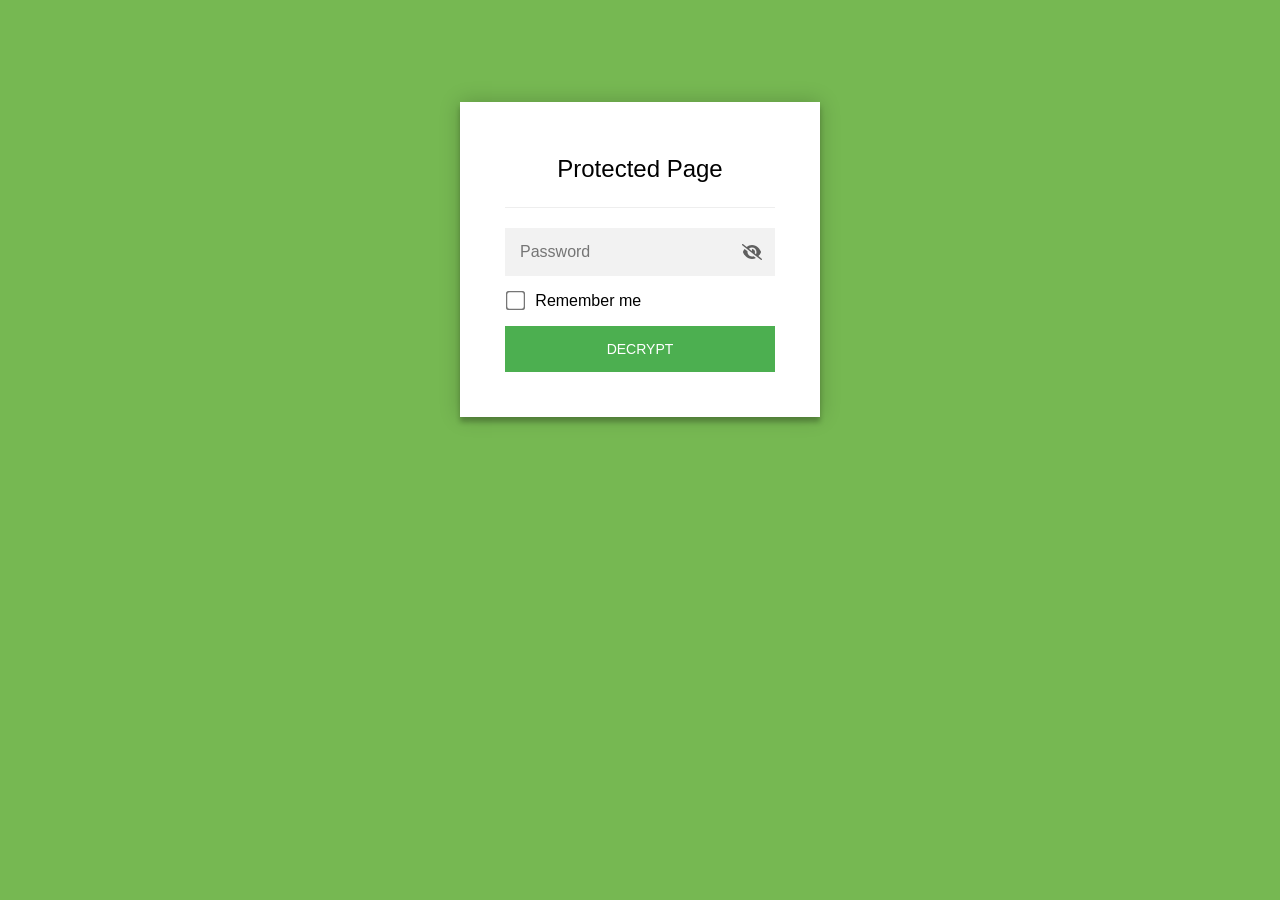
<file: encrypted/index.html>
<!DOCTYPE html>
<html class="staticrypt-html">
    <head>
        <meta charset="utf-8" />
        <title>Protected Page</title>
        <meta name="viewport" content="width=device-width, initial-scale=1" />

        <!-- do not cache this page -->
        <meta http-equiv="cache-control" content="max-age=0" />
        <meta http-equiv="cache-control" content="no-cache" />
        <meta http-equiv="expires" content="0" />
        <meta http-equiv="expires" content="Tue, 01 Jan 1980 1:00:00 GMT" />
        <meta http-equiv="pragma" content="no-cache" />

        <style>
            .staticrypt-hr {
                margin-top: 20px;
                margin-bottom: 20px;
                border: 0;
                border-top: 1px solid #eee;
            }

            .staticrypt-page {
                width: 360px;
                padding: 8% 0 0;
                margin: auto;
                box-sizing: border-box;
            }

            .staticrypt-form {
                position: relative;
                z-index: 1;
                background: #ffffff;
                max-width: 360px;
                margin: 0 auto 100px;
                padding: 45px;
                text-align: center;
                box-shadow: 0 0 20px 0 rgba(0, 0, 0, 0.2), 0 5px 5px 0 rgba(0, 0, 0, 0.24);
            }

            .staticrypt-form input[type="password"],
            input[type="text"] {
                background: inherit;
                border: 0;
                box-sizing: border-box; /* This ensures padding is included in the total width */
                font-size: 14px;
                outline: 0;
                padding: 15px 30px 15px 15px; /* Adjust the padding to ensure there is space for the icon */
                width: 100%;
            }

            .staticrypt-password-container {
                position: relative;
                outline: 0;
                background: #f2f2f2;
                width: 100%;
                border: 0;
                margin: 0 0 15px;
                box-sizing: border-box;
            }

            .staticrypt-toggle-password-visibility {
                cursor: pointer;
                height: 20px;
                opacity: 60%;
                padding: 13px;
                position: absolute;
                right: 0;
                top: 50%;
                transform: translateY(-50%);
                width: 20px;
            }

            .staticrypt-form .staticrypt-decrypt-button {
                text-transform: uppercase;
                outline: 0;
                background: #4CAF50;
                width: 100%;
                border: 0;
                padding: 15px;
                color: #ffffff;
                font-size: 14px;
                cursor: pointer;
            }

            .staticrypt-form .staticrypt-decrypt-button:hover,
            .staticrypt-form .staticrypt-decrypt-button:active,
            .staticrypt-form .staticrypt-decrypt-button:focus {
                background: #4CAF50;
                filter: brightness(92%);
            }

            .staticrypt-html {
                height: 100%;
            }

            .staticrypt-body {
                height: 100%;
                margin: 0;
            }

            .staticrypt-content {
                height: 100%;
                margin-bottom: 1em;
                background: #76B852;
                font-family: "Arial", sans-serif;
                -webkit-font-smoothing: antialiased;
                -moz-osx-font-smoothing: grayscale;
            }

            .staticrypt-instructions {
                margin-top: -1em;
                margin-bottom: 1em;
            }

            .staticrypt-title {
                font-size: 1.5em;
            }

            label.staticrypt-remember {
                display: flex;
                align-items: center;
                margin-bottom: 1em;
            }

            .staticrypt-remember input[type="checkbox"] {
                transform: scale(1.5);
                margin-right: 1em;
            }

            .hidden {
                display: none !important;
            }

            .staticrypt-spinner-container {
                height: 100%;
                display: flex;
                align-items: center;
                justify-content: center;
            }

            .staticrypt-spinner {
                display: inline-block;
                width: 2rem;
                height: 2rem;
                vertical-align: text-bottom;
                border: 0.25em solid gray;
                border-right-color: transparent;
                border-radius: 50%;
                -webkit-animation: spinner-border 0.75s linear infinite;
                animation: spinner-border 0.75s linear infinite;
                animation-duration: 0.75s;
                animation-timing-function: linear;
                animation-delay: 0s;
                animation-iteration-count: infinite;
                animation-direction: normal;
                animation-fill-mode: none;
                animation-play-state: running;
                animation-name: spinner-border;
            }

            @keyframes spinner-border {
                100% {
                    transform: rotate(360deg);
                }
            }

            @media screen and (-webkit-min-device-pixel-ratio: 0) {
                .staticrypt-form input[type="password"],
                input[type="text"] {
                    font-size: 16px;
                }
            }
        </style>
    </head>

    <body class="staticrypt-body">
        <div id="staticrypt_loading" class="staticrypt-spinner-container">
            <div class="staticrypt-spinner"></div>
        </div>

        <div id="staticrypt_content" class="staticrypt-content hidden">
            <div class="staticrypt-page">
                <div class="staticrypt-form">
                    <div class="staticrypt-instructions">
                        <p class="staticrypt-title">Protected Page</p>
                        <p></p>
                    </div>

                    <hr class="staticrypt-hr" />

                    <form id="staticrypt-form" action="#" method="post">
                        <div class="staticrypt-password-container">
                            <input
                                id="staticrypt-password"
                                type="password"
                                name="password"
                                placeholder="Password"
                                autofocus
                            />

                            <img
                                class="staticrypt-toggle-password-visibility"
                                alt="Show password"
                                title="Show password"
                                src="[data-uri]"
                            />
                        </div>

                        <label id="staticrypt-remember-label" class="staticrypt-remember hidden">
                            <input id="staticrypt-remember" type="checkbox" name="remember" />
                            Remember me
                        </label>

                        <input type="submit" class="staticrypt-decrypt-button" value="DECRYPT" />
                    </form>
                </div>
            </div>
        </div>

        <script>
            // these variables will be filled when generating the file - the template format is 'variable_name'
            const staticryptInitiator = ((function(){
  const exports = {};
  const cryptoEngine = ((function(){
  const exports = {};
  const { subtle } = crypto;

const IV_BITS = 16 * 8;
const HEX_BITS = 4;
const ENCRYPTION_ALGO = "AES-CBC";

/**
 * Translates between utf8 encoded hexadecimal strings
 * and Uint8Array bytes.
 */
const HexEncoder = {
    /**
     * hex string -> bytes
     * @param {string} hexString
     * @returns {Uint8Array}
     */
    parse: function (hexString) {
        if (hexString.length % 2 !== 0) throw "Invalid hexString";
        const arrayBuffer = new Uint8Array(hexString.length / 2);

        for (let i = 0; i < hexString.length; i += 2) {
            const byteValue = parseInt(hexString.substring(i, i + 2), 16);
            if (isNaN(byteValue)) {
                throw "Invalid hexString";
            }
            arrayBuffer[i / 2] = byteValue;
        }
        return arrayBuffer;
    },

    /**
     * bytes -> hex string
     * @param {Uint8Array} bytes
     * @returns {string}
     */
    stringify: function (bytes) {
        const hexBytes = [];

        for (let i = 0; i < bytes.length; ++i) {
            let byteString = bytes[i].toString(16);
            if (byteString.length < 2) {
                byteString = "0" + byteString;
            }
            hexBytes.push(byteString);
        }
        return hexBytes.join("");
    },
};

/**
 * Translates between utf8 strings and Uint8Array bytes.
 */
const UTF8Encoder = {
    parse: function (str) {
        return new TextEncoder().encode(str);
    },

    stringify: function (bytes) {
        return new TextDecoder().decode(bytes);
    },
};

/**
 * Salt and encrypt a msg with a password.
 */
async function encrypt(msg, hashedPassword) {
    // Must be 16 bytes, unpredictable, and preferably cryptographically random. However, it need not be secret.
    // https://developer.mozilla.org/en-US/docs/Web/API/SubtleCrypto/encrypt#parameters
    const iv = crypto.getRandomValues(new Uint8Array(IV_BITS / 8));

    const key = await subtle.importKey("raw", HexEncoder.parse(hashedPassword), ENCRYPTION_ALGO, false, ["encrypt"]);

    const encrypted = await subtle.encrypt(
        {
            name: ENCRYPTION_ALGO,
            iv: iv,
        },
        key,
        UTF8Encoder.parse(msg)
    );

    // iv will be 32 hex characters, we prepend it to the ciphertext for use in decryption
    return HexEncoder.stringify(iv) + HexEncoder.stringify(new Uint8Array(encrypted));
}
exports.encrypt = encrypt;

/**
 * Decrypt a salted msg using a password.
 *
 * @param {string} encryptedMsg
 * @param {string} hashedPassword
 * @returns {Promise<string>}
 */
async function decrypt(encryptedMsg, hashedPassword) {
    const ivLength = IV_BITS / HEX_BITS;
    const iv = HexEncoder.parse(encryptedMsg.substring(0, ivLength));
    const encrypted = encryptedMsg.substring(ivLength);

    const key = await subtle.importKey("raw", HexEncoder.parse(hashedPassword), ENCRYPTION_ALGO, false, ["decrypt"]);

    const outBuffer = await subtle.decrypt(
        {
            name: ENCRYPTION_ALGO,
            iv: iv,
        },
        key,
        HexEncoder.parse(encrypted)
    );

    return UTF8Encoder.stringify(new Uint8Array(outBuffer));
}
exports.decrypt = decrypt;

/**
 * Salt and hash the password so it can be stored in localStorage without opening a password reuse vulnerability.
 *
 * @param {string} password
 * @param {string} salt
 * @returns {Promise<string>}
 */
async function hashPassword(password, salt) {
    // we hash the password in multiple steps, each adding more iterations. This is because we used to allow less
    // iterations, so for backward compatibility reasons, we need to support going from that to more iterations.
    let hashedPassword = await hashLegacyRound(password, salt);

    hashedPassword = await hashSecondRound(hashedPassword, salt);

    return hashThirdRound(hashedPassword, salt);
}
exports.hashPassword = hashPassword;

/**
 * This hashes the password with 1k iterations. This is a low number, we need this function to support backwards
 * compatibility.
 *
 * @param {string} password
 * @param {string} salt
 * @returns {Promise<string>}
 */
function hashLegacyRound(password, salt) {
    return pbkdf2(password, salt, 1000, "SHA-1");
}
exports.hashLegacyRound = hashLegacyRound;

/**
 * Add a second round of iterations. This is because we used to use 1k, so for backwards compatibility with
 * remember-me/autodecrypt links, we need to support going from that to more iterations.
 *
 * @param hashedPassword
 * @param salt
 * @returns {Promise<string>}
 */
function hashSecondRound(hashedPassword, salt) {
    return pbkdf2(hashedPassword, salt, 14000, "SHA-256");
}
exports.hashSecondRound = hashSecondRound;

/**
 * Add a third round of iterations to bring total number to 600k. This is because we used to use 1k, then 15k, so for
 * backwards compatibility with remember-me/autodecrypt links, we need to support going from that to more iterations.
 *
 * @param hashedPassword
 * @param salt
 * @returns {Promise<string>}
 */
function hashThirdRound(hashedPassword, salt) {
    return pbkdf2(hashedPassword, salt, 585000, "SHA-256");
}
exports.hashThirdRound = hashThirdRound;

/**
 * Salt and hash the password so it can be stored in localStorage without opening a password reuse vulnerability.
 *
 * @param {string} password
 * @param {string} salt
 * @param {int} iterations
 * @param {string} hashAlgorithm
 * @returns {Promise<string>}
 */
async function pbkdf2(password, salt, iterations, hashAlgorithm) {
    const key = await subtle.importKey("raw", UTF8Encoder.parse(password), "PBKDF2", false, ["deriveBits"]);

    const keyBytes = await subtle.deriveBits(
        {
            name: "PBKDF2",
            hash: hashAlgorithm,
            iterations,
            salt: UTF8Encoder.parse(salt),
        },
        key,
        256
    );

    return HexEncoder.stringify(new Uint8Array(keyBytes));
}

function generateRandomSalt() {
    const bytes = crypto.getRandomValues(new Uint8Array(128 / 8));

    return HexEncoder.stringify(new Uint8Array(bytes));
}
exports.generateRandomSalt = generateRandomSalt;

async function signMessage(hashedPassword, message) {
    const key = await subtle.importKey(
        "raw",
        HexEncoder.parse(hashedPassword),
        {
            name: "HMAC",
            hash: "SHA-256",
        },
        false,
        ["sign"]
    );
    const signature = await subtle.sign("HMAC", key, UTF8Encoder.parse(message));

    return HexEncoder.stringify(new Uint8Array(signature));
}
exports.signMessage = signMessage;

function getRandomAlphanum() {
    const possibleCharacters = "abcdefghijklmnopqrstuvwxyzABCDEFGHIJKLMNOPQRSTUVWXYZ0123456789";

    let byteArray;
    let parsedInt;

    // Keep generating new random bytes until we get a value that falls
    // within a range that can be evenly divided by possibleCharacters.length
    do {
        byteArray = crypto.getRandomValues(new Uint8Array(1));
        // extract the lowest byte to get an int from 0 to 255 (probably unnecessary, since we're only generating 1 byte)
        parsedInt = byteArray[0] & 0xff;
    } while (parsedInt >= 256 - (256 % possibleCharacters.length));

    // Take the modulo of the parsed integer to get a random number between 0 and totalLength - 1
    const randomIndex = parsedInt % possibleCharacters.length;

    return possibleCharacters[randomIndex];
}

/**
 * Generate a random string of a given length.
 *
 * @param {int} length
 * @returns {string}
 */
function generateRandomString(length) {
    let randomString = "";

    for (let i = 0; i < length; i++) {
        randomString += getRandomAlphanum();
    }

    return randomString;
}
exports.generateRandomString = generateRandomString;

  return exports;
})());
const codec = ((function(){
  const exports = {};
  /**
 * Initialize the codec with the provided cryptoEngine - this return functions to encode and decode messages.
 *
 * @param cryptoEngine - the engine to use for encryption / decryption
 */
function init(cryptoEngine) {
    const exports = {};

    /**
     * Top-level function for encoding a message.
     * Includes password hashing, encryption, and signing.
     *
     * @param {string} msg
     * @param {string} password
     * @param {string} salt
     *
     * @returns {string} The encoded text
     */
    async function encode(msg, password, salt) {
        const hashedPassword = await cryptoEngine.hashPassword(password, salt);

        const encrypted = await cryptoEngine.encrypt(msg, hashedPassword);

        // we use the hashed password in the HMAC because this is effectively what will be used a password (so we can store
        // it in localStorage safely, we don't use the clear text password)
        const hmac = await cryptoEngine.signMessage(hashedPassword, encrypted);

        return hmac + encrypted;
    }
    exports.encode = encode;

    /**
     * Encode using a password that has already been hashed. This is useful to encode multiple messages in a row, that way
     * we don't need to hash the password multiple times.
     *
     * @param {string} msg
     * @param {string} hashedPassword
     *
     * @returns {string} The encoded text
     */
    async function encodeWithHashedPassword(msg, hashedPassword) {
        const encrypted = await cryptoEngine.encrypt(msg, hashedPassword);

        // we use the hashed password in the HMAC because this is effectively what will be used a password (so we can store
        // it in localStorage safely, we don't use the clear text password)
        const hmac = await cryptoEngine.signMessage(hashedPassword, encrypted);

        return hmac + encrypted;
    }
    exports.encodeWithHashedPassword = encodeWithHashedPassword;

    /**
     * Top-level function for decoding a message.
     * Includes signature check and decryption.
     *
     * @param {string} signedMsg
     * @param {string} hashedPassword
     * @param {string} salt
     * @param {int} backwardCompatibleAttempt
     * @param {string} originalPassword
     *
     * @returns {Object} {success: true, decoded: string} | {success: false, message: string}
     */
    async function decode(signedMsg, hashedPassword, salt, backwardCompatibleAttempt = 0, originalPassword = "") {
        const encryptedHMAC = signedMsg.substring(0, 64);
        const encryptedMsg = signedMsg.substring(64);
        const decryptedHMAC = await cryptoEngine.signMessage(hashedPassword, encryptedMsg);

        if (decryptedHMAC !== encryptedHMAC) {
            // we have been raising the number of iterations in the hashing algorithm multiple times, so to support the old
            // remember-me/autodecrypt links we need to try bringing the old hashes up to speed.
            originalPassword = originalPassword || hashedPassword;
            if (backwardCompatibleAttempt === 0) {
                const updatedHashedPassword = await cryptoEngine.hashThirdRound(originalPassword, salt);

                return decode(signedMsg, updatedHashedPassword, salt, backwardCompatibleAttempt + 1, originalPassword);
            }
            if (backwardCompatibleAttempt === 1) {
                let updatedHashedPassword = await cryptoEngine.hashSecondRound(originalPassword, salt);
                updatedHashedPassword = await cryptoEngine.hashThirdRound(updatedHashedPassword, salt);

                return decode(signedMsg, updatedHashedPassword, salt, backwardCompatibleAttempt + 1, originalPassword);
            }

            return { success: false, message: "Signature mismatch" };
        }

        return {
            success: true,
            decoded: await cryptoEngine.decrypt(encryptedMsg, hashedPassword),
        };
    }
    exports.decode = decode;

    return exports;
}
exports.init = init;

  return exports;
})());
const decode = codec.init(cryptoEngine).decode;

/**
 * Initialize the staticrypt module, that exposes functions callbable by the password_template.
 *
 * @param {{
 *  staticryptEncryptedMsgUniqueVariableName: string,
 *  isRememberEnabled: boolean,
 *  rememberDurationInDays: number,
 *  staticryptSaltUniqueVariableName: string,
 * }} staticryptConfig - object of data that is stored on the password_template at encryption time.
 *
 * @param {{
 *  rememberExpirationKey: string,
 *  rememberPassphraseKey: string,
 *  replaceHtmlCallback: function,
 *  clearLocalStorageCallback: function,
 * }} templateConfig - object of data that can be configured by a custom password_template.
 */
function init(staticryptConfig, templateConfig) {
    const exports = {};

    /**
     * Decrypt our encrypted page, replace the whole HTML.
     *
     * @param {string} hashedPassword
     * @returns {Promise<boolean>}
     */
    async function decryptAndReplaceHtml(hashedPassword) {
        const { staticryptEncryptedMsgUniqueVariableName, staticryptSaltUniqueVariableName } = staticryptConfig;
        const { replaceHtmlCallback } = templateConfig;

        const result = await decode(
            staticryptEncryptedMsgUniqueVariableName,
            hashedPassword,
            staticryptSaltUniqueVariableName
        );
        if (!result.success) {
            return false;
        }
        const plainHTML = result.decoded;

        // if the user configured a callback call it, otherwise just replace the whole HTML
        if (typeof replaceHtmlCallback === "function") {
            replaceHtmlCallback(plainHTML);
        } else {
            document.write(plainHTML);
            document.close();
        }

        return true;
    }

    /**
     * Attempt to decrypt the page and replace the whole HTML.
     *
     * @param {string} password
     * @param {boolean} isRememberChecked
     *
     * @returns {Promise<{isSuccessful: boolean, hashedPassword?: string}>} - we return an object, so that if we want to
     *   expose more information in the future we can do it without breaking the password_template
     */
    async function handleDecryptionOfPage(password, isRememberChecked) {
        const { staticryptSaltUniqueVariableName } = staticryptConfig;

        // decrypt and replace the whole page
        const hashedPassword = await cryptoEngine.hashPassword(password, staticryptSaltUniqueVariableName);
        return handleDecryptionOfPageFromHash(hashedPassword, isRememberChecked);
    }
    exports.handleDecryptionOfPage = handleDecryptionOfPage;

    async function handleDecryptionOfPageFromHash(hashedPassword, isRememberChecked) {
        const { isRememberEnabled, rememberDurationInDays } = staticryptConfig;
        const { rememberExpirationKey, rememberPassphraseKey } = templateConfig;

        const isDecryptionSuccessful = await decryptAndReplaceHtml(hashedPassword);

        if (!isDecryptionSuccessful) {
            return {
                isSuccessful: false,
                hashedPassword,
            };
        }

        // remember the hashedPassword and set its expiration if necessary
        if (isRememberEnabled && isRememberChecked) {
            window.localStorage.setItem(rememberPassphraseKey, hashedPassword);

            // set the expiration if the duration isn't 0 (meaning no expiration)
            if (rememberDurationInDays > 0) {
                window.localStorage.setItem(
                    rememberExpirationKey,
                    (new Date().getTime() + rememberDurationInDays * 24 * 60 * 60 * 1000).toString()
                );
            }
        }

        return {
            isSuccessful: true,
            hashedPassword,
        };
    }
    exports.handleDecryptionOfPageFromHash = handleDecryptionOfPageFromHash;

    /**
     * Clear localstorage from staticrypt related values
     */
    function clearLocalStorage() {
        const { clearLocalStorageCallback, rememberExpirationKey, rememberPassphraseKey } = templateConfig;

        if (typeof clearLocalStorageCallback === "function") {
            clearLocalStorageCallback();
        } else {
            localStorage.removeItem(rememberPassphraseKey);
            localStorage.removeItem(rememberExpirationKey);
        }
    }

    async function handleDecryptOnLoad() {
        let isSuccessful = await decryptOnLoadFromUrl();

        if (!isSuccessful) {
            isSuccessful = await decryptOnLoadFromRememberMe();
        }

        return { isSuccessful };
    }
    exports.handleDecryptOnLoad = handleDecryptOnLoad;

    /**
     * Clear storage if we are logging out
     *
     * @returns {boolean} - whether we logged out
     */
    function logoutIfNeeded() {
        const logoutKey = "staticrypt_logout";

        // handle logout through query param
        const queryParams = new URLSearchParams(window.location.search);
        if (queryParams.has(logoutKey)) {
            clearLocalStorage();
            return true;
        }

        // handle logout through URL fragment
        const hash = window.location.hash.substring(1);
        if (hash.includes(logoutKey)) {
            clearLocalStorage();
            return true;
        }

        return false;
    }

    /**
     * To be called on load: check if we want to try to decrypt and replace the HTML with the decrypted content, and
     * try to do it if needed.
     *
     * @returns {Promise<boolean>} true if we derypted and replaced the whole page, false otherwise
     */
    async function decryptOnLoadFromRememberMe() {
        const { rememberDurationInDays } = staticryptConfig;
        const { rememberExpirationKey, rememberPassphraseKey } = templateConfig;

        // if we are login out, terminate
        if (logoutIfNeeded()) {
            return false;
        }

        // if there is expiration configured, check if we're not beyond the expiration
        if (rememberDurationInDays && rememberDurationInDays > 0) {
            const expiration = localStorage.getItem(rememberExpirationKey),
                isExpired = expiration && new Date().getTime() > parseInt(expiration);

            if (isExpired) {
                clearLocalStorage();
                return false;
            }
        }

        const hashedPassword = localStorage.getItem(rememberPassphraseKey);

        if (hashedPassword) {
            // try to decrypt
            const isDecryptionSuccessful = await decryptAndReplaceHtml(hashedPassword);

            // if the decryption is unsuccessful the password might be wrong - silently clear the saved data and let
            // the user fill the password form again
            if (!isDecryptionSuccessful) {
                clearLocalStorage();
                return false;
            }

            return true;
        }

        return false;
    }

    async function decryptOnLoadFromUrl() {
        const passwordKey = "staticrypt_pwd";
        const rememberMeKey = "remember_me";

        // try to get the password from the query param (for backward compatibility - we now want to avoid this method,
        // since it sends the hashed password to the server which isn't needed)
        const queryParams = new URLSearchParams(window.location.search);
        const hashedPasswordQuery = queryParams.get(passwordKey);
        const rememberMeQuery = queryParams.get(rememberMeKey);

        const urlFragment = window.location.hash.substring(1);
        // get the password from the url fragment
        const hashedPasswordRegexMatch = urlFragment.match(new RegExp(passwordKey + "=([^&]*)"));
        const hashedPasswordFragment = hashedPasswordRegexMatch ? hashedPasswordRegexMatch[1] : null;
        const rememberMeFragment = urlFragment.includes(rememberMeKey);

        const hashedPassword = hashedPasswordFragment || hashedPasswordQuery;
        const rememberMe = rememberMeFragment || rememberMeQuery;

        if (hashedPassword) {
            return handleDecryptionOfPageFromHash(hashedPassword, rememberMe);
        }

        return false;
    }

    return exports;
}
exports.init = init;

  return exports;
})());
            const templateError = "Bad password!",
                templateToggleAltShow = "Show password",
                templateToggleAltHide = "Hide password",
                isRememberEnabled = true,
                staticryptConfig = {"staticryptEncryptedMsgUniqueVariableName":"[base64]","isRememberEnabled":true,"rememberDurationInDays":0,"staticryptSaltUniqueVariableName":"35aa41aa8d9478e2246a9fa220d81aec"};

            // you can edit these values to customize some of the behavior of StatiCrypt
            const templateConfig = {
                rememberExpirationKey: "staticrypt_expiration",
                rememberPassphraseKey: "staticrypt_passphrase",
                replaceHtmlCallback: null,
                clearLocalStorageCallback: null,
            };

            // init the staticrypt engine
            const staticrypt = staticryptInitiator.init(staticryptConfig, templateConfig);

            // try to automatically decrypt on load if there is a saved password
            window.onload = async function () {
                const { isSuccessful } = await staticrypt.handleDecryptOnLoad();

                // if we didn't decrypt anything on load, show the password prompt. Otherwise the content has already been
                // replaced, no need to do anything
                if (!isSuccessful) {
                    // hide loading screen
                    document.getElementById("staticrypt_loading").classList.add("hidden");
                    document.getElementById("staticrypt_content").classList.remove("hidden");
                    document.getElementById("staticrypt-password").focus();

                    // show the remember me checkbox
                    if (isRememberEnabled) {
                        document.getElementById("staticrypt-remember-label").classList.remove("hidden");
                    }
                }
            };

            // toggle password visibility
            const toggleIcon = document.querySelector(".staticrypt-toggle-password-visibility");
            // these two icons are coming from FontAwesome
            const imgSrcEyeClosed =
                "[data-uri]";
            const imgSrcEyeOpened =
                "[data-uri]";
            toggleIcon.addEventListener("click", function () {
                const passwordInput = document.getElementById("staticrypt-password");
                if (passwordInput.type === "password") {
                    passwordInput.type = "text";
                    toggleIcon.src = imgSrcEyeOpened;
                    toggleIcon.alt = templateToggleAltHide;
                    toggleIcon.title = templateToggleAltHide;
                } else {
                    passwordInput.type = "password";
                    toggleIcon.src = imgSrcEyeClosed;
                    toggleIcon.alt = templateToggleAltShow;
                    toggleIcon.title = templateToggleAltShow;
                }
            });

            // handle password form submission
            document.getElementById("staticrypt-form").addEventListener("submit", async function (e) {
                e.preventDefault();

                const password = document.getElementById("staticrypt-password").value,
                    isRememberChecked = document.getElementById("staticrypt-remember").checked;

                const { isSuccessful } = await staticrypt.handleDecryptionOfPage(password, isRememberChecked);

                if (!isSuccessful) {
                    alert(templateError);
                }
            });
        </script>
    </body>
</html>
</file>
